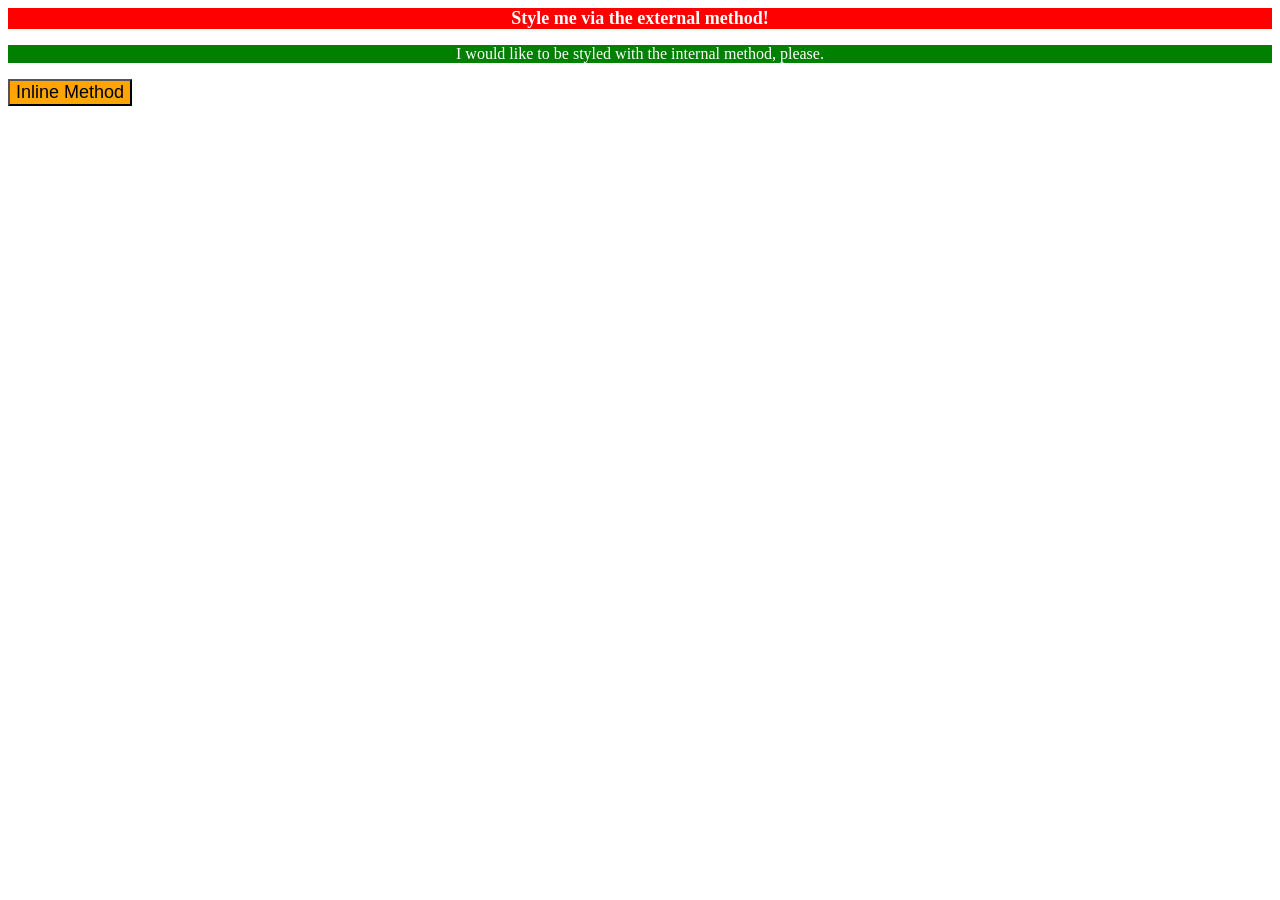
<file: index.html>
<!DOCTYPE html>
<html lang="en">
  <head>
    <meta charset="UTF-8">
    <meta http-equiv="X-UA-Compatible" content="IE=edge">
    <meta name="viewport" content="width=device-width, initial-scale=1.0">
    <title>Methods for Adding CSS</title>
    <link rel="stylesheet" href="./style.css/style.css">
  </head>
  <body>
    <div class="div">Style me via the external method!</div>
    <style>
      p{
        background-color: green;
        color: white;
        text-align: center;
      }

    </style>
    <p>I would like to be styled with the internal method, please.</p>
    <button style="background-color:orange;font-size: 18px;text-align: center;">Inline Method</button>
  </body>
</html>
</file>
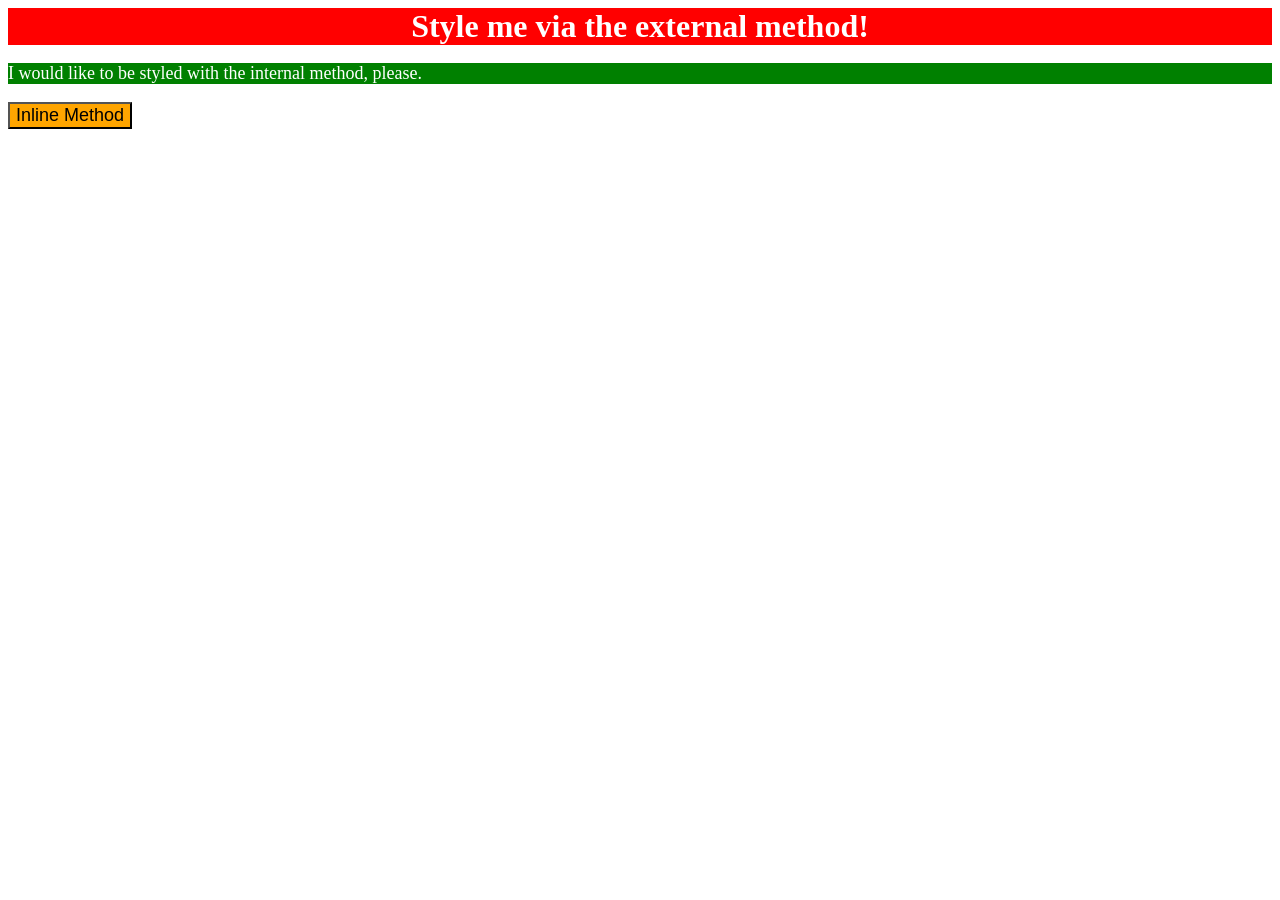
<file: 01/index.html>
<!DOCTYPE html>
<html lang="en">
  <head>
    <meta charset="UTF-8">
    <meta http-equiv="X-UA-Compatible" content="IE=edge">
    <meta name="viewport" content="width=device-width, initial-scale=1.0">
    <link rel="stylesheet" href="./01.css">
    <title>Methods for Adding CSS</title>
    <style>
      p{
        background-color: green;
        color: white;
        font-size: 18px;
      }

    </style>
  </head>
  <body>
    <div>Style me via the external method!</div>
    <p>I would like to be styled with the internal method, please.</p>
    <button style="background-color: orange; font-size: 18px;">Inline Method</button>
  </body>
</html>
</file>
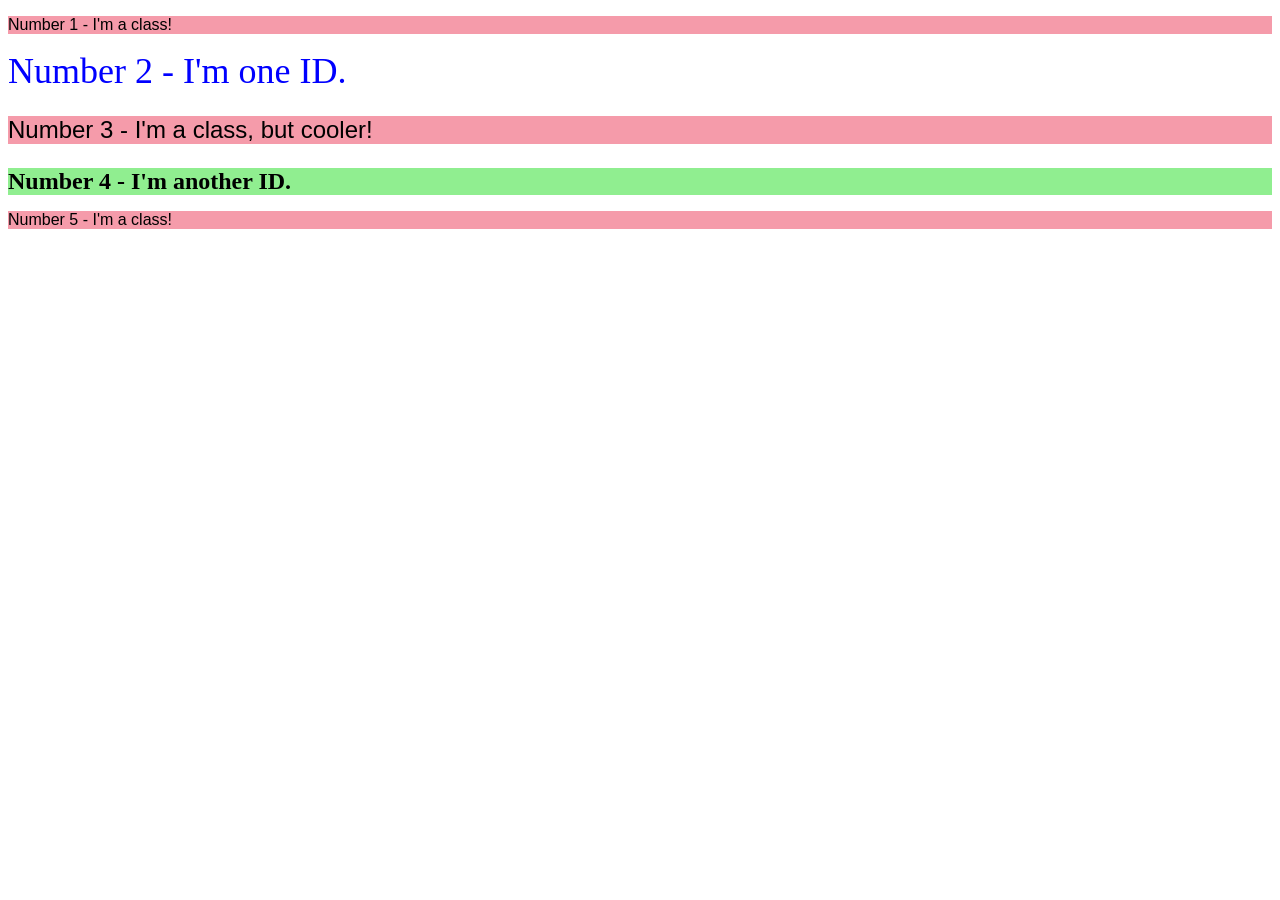
<file: 02/index.html>
<!DOCTYPE html>
<html lang="en">
  <head>
    <meta charset="UTF-8">
    <meta http-equiv="X-UA-Compatible" content="IE=edge">
    <meta name="viewport" content="width=device-width, initial-scale=1.0">
    <title>Class and ID Selectors</title>
    <link rel="stylesheet" href="style.css">
  </head>
  <body>
    <p class="odd" >Number 1 - I'm a class!</p>
    <div id="second">Number 2 - I'm one ID.</div>
    <p class="odd" id="third">Number 3 - I'm a class, but cooler!</p>
    <div id="fourth">Number 4 - I'm another ID.</div>
    <p class="odd">Number 5 - I'm a class!</p>
  </body>
</html>
</file>
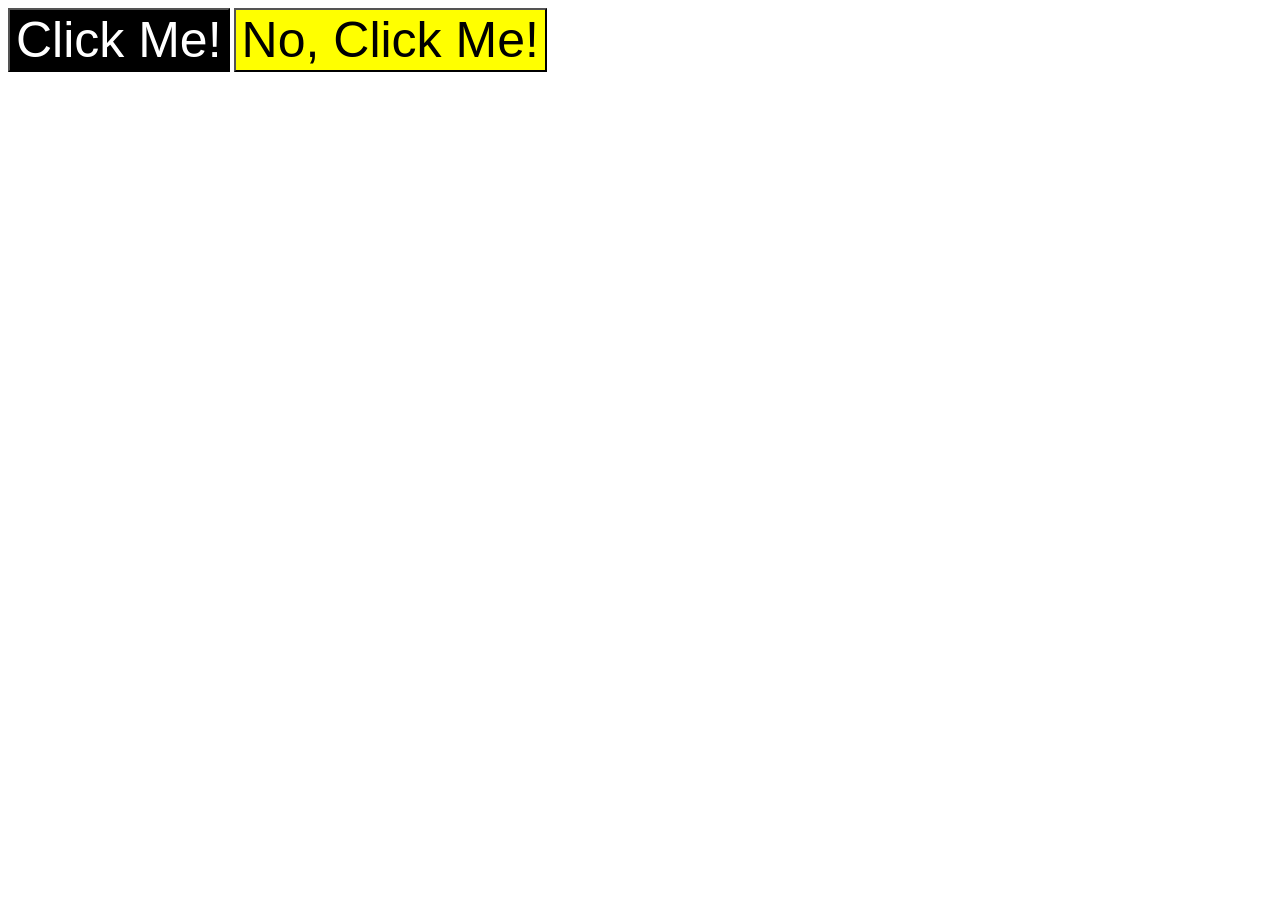
<file: 03/index.html>
<!DOCTYPE html>
<html lang="en">
  <head>
    <meta charset="UTF-8">
    <meta http-equiv="X-UA-Compatible" content="IE=edge">
    <meta name="viewport" content="width=device-width, initial-scale=1.0">
    <title>Grouping Selectors</title>
    <link rel="stylesheet" href="style.css">
  </head>
  <body>
    <button class="first-btn">Click Me!</button>
    <button class="second-btn">No, Click Me!</button>
  </body>
</html>
</file>
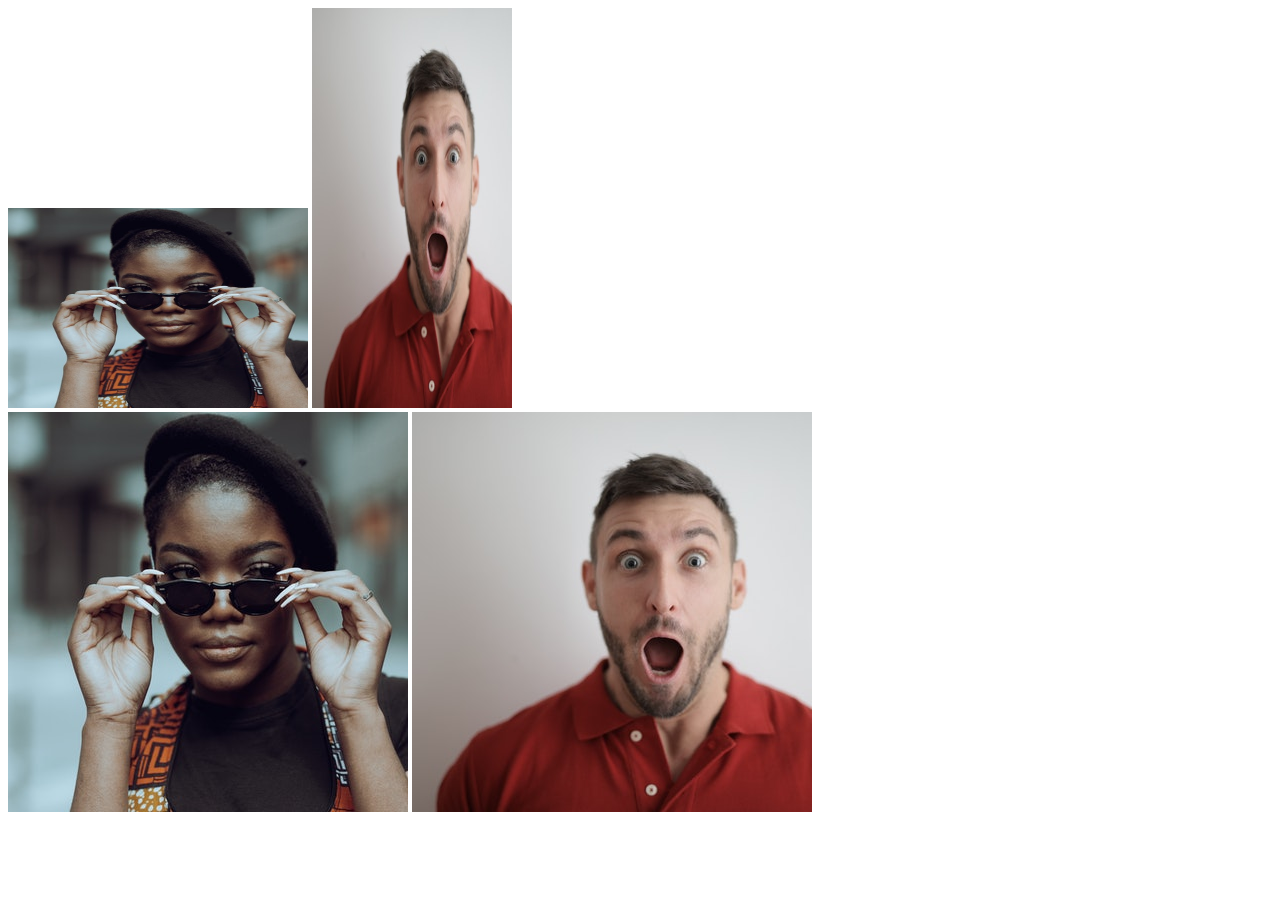
<file: 04/index.html>
<!DOCTYPE html>
<html lang="en">
  <head>
    <meta charset="UTF-8">
    <meta http-equiv="X-UA-Compatible" content="IE=edge">
    <meta name="viewport" content="width=device-width, initial-scale=1.0">
    <title>Chaining Selectors</title>
    <link rel="stylesheet" href="style.css">
  </head>
  <body>
    <!-- Use the classes BELOW this line -->
    <div>
      <img class="avatar proportioned" src="./pexels-katho-mutodo-8434791.jpg" alt="Woman with glasses">
      <img class="avatar distorted" src="./pexels-andrea-piacquadio-3777931.jpg" alt="Man with surprised expression">
    </div>
    <!-- Use the classes ABOVE this line -->
    <div>
      <img class="original proportioned" src="./pexels-katho-mutodo-8434791.jpg" alt="Woman with glasses">
      <img class="original distorted" src="./pexels-andrea-piacquadio-3777931.jpg" alt="Man with surprised expression">
    </div>
  </body>
</html>
</file>
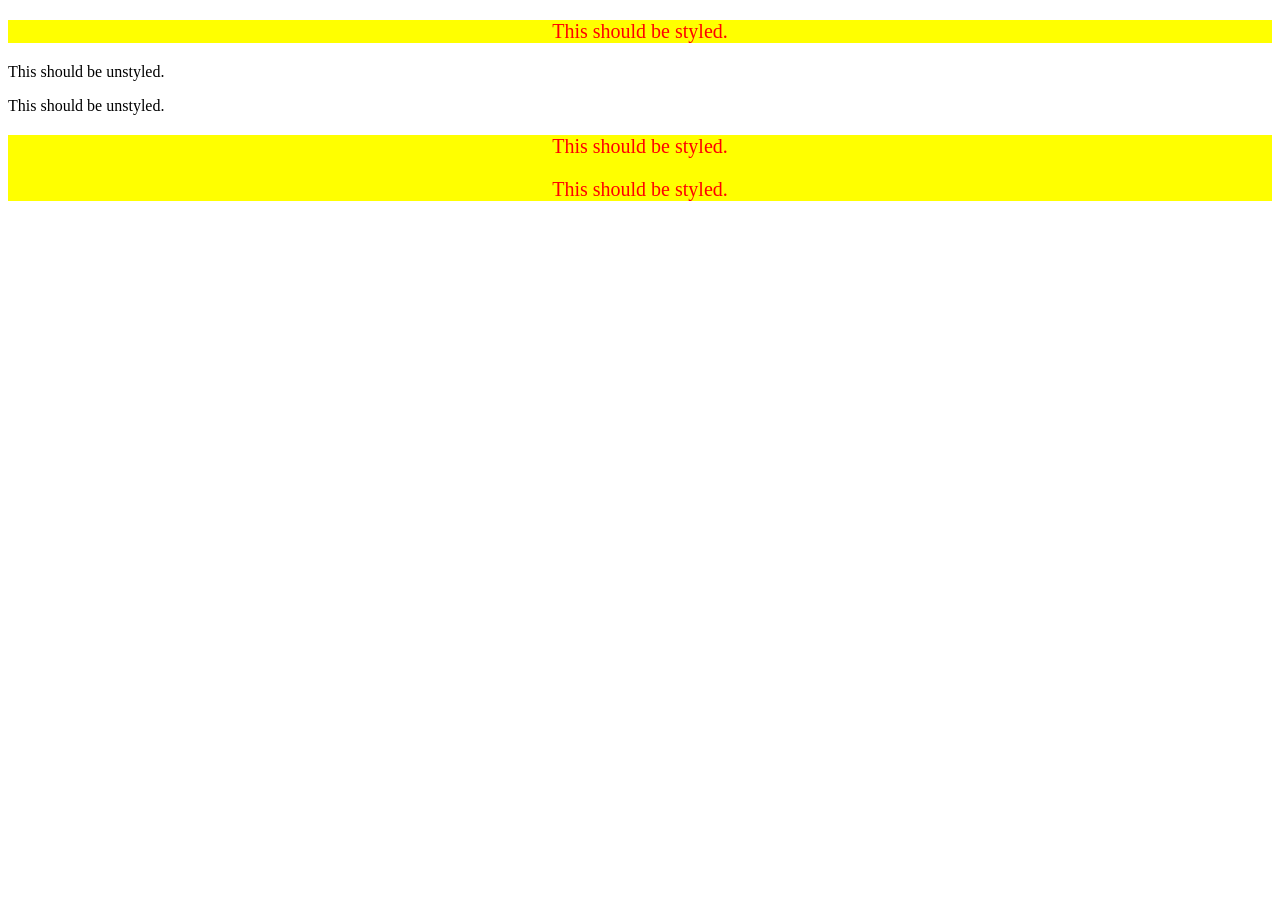
<file: 05/index.html>
<!DOCTYPE html>
<html lang="en">
  <head>
    <meta charset="UTF-8">
    <meta http-equiv="X-UA-Compatible" content="IE=edge">
    <meta name="viewport" content="width=device-width, initial-scale=1.0">
    <title>Descendant Combinator</title>
    <link rel="stylesheet" href="style.css">
  </head>
  <body>
    <div class="container">
      <p class="text">This should be styled.</p>
    </div>
    <p class="text">This should be unstyled.</p>
    <p class="text">This should be unstyled.</p>
    <div class="container">
      <p class="text">This should be styled.</p>
      <p class="text">This should be styled.</p>
    </div>
  </body>
</html>
</file>
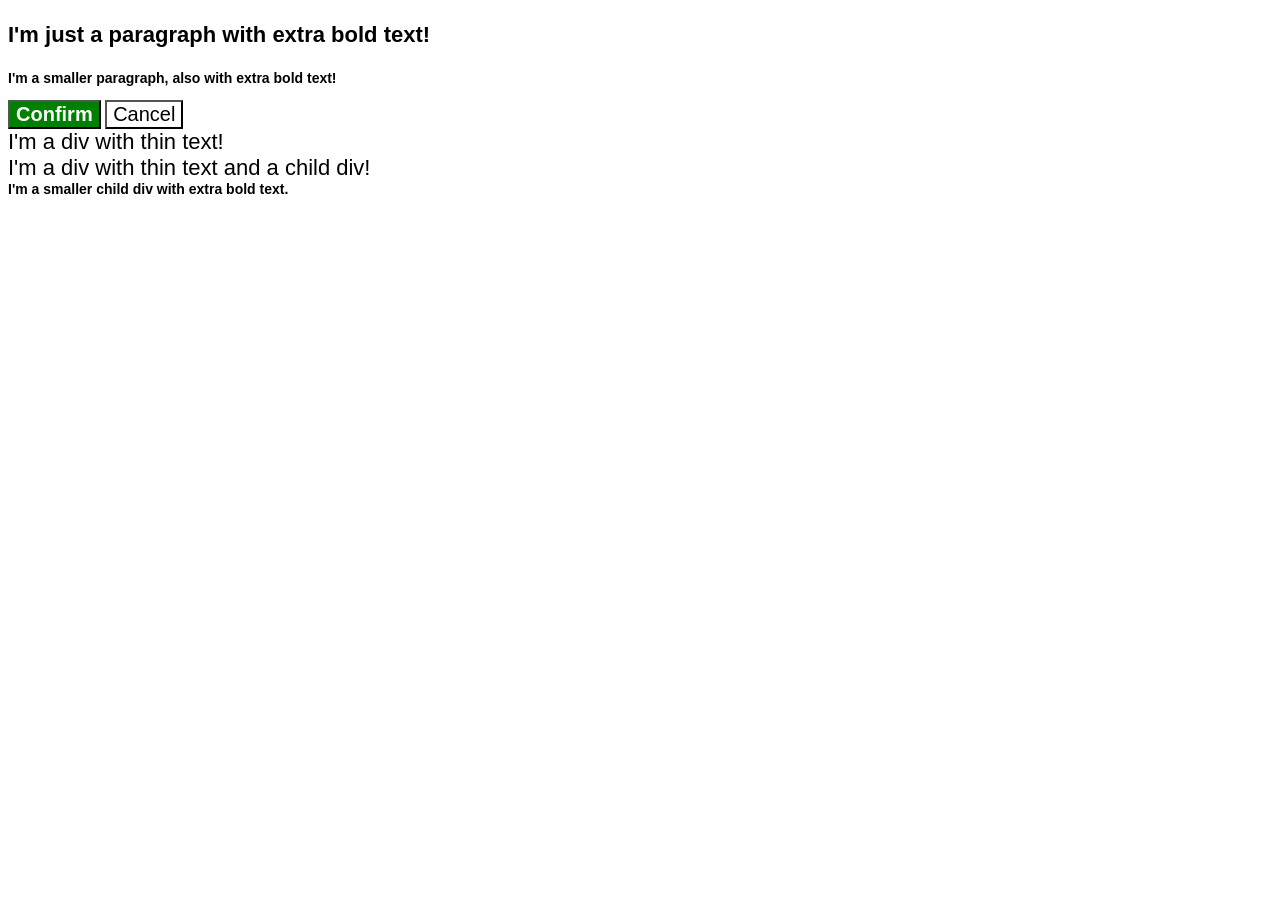
<file: 06/index.html>
<!DOCTYPE html>
<html lang="en">
  <head>
    <meta charset="UTF-8">
    <meta http-equiv="X-UA-Compatible" content="IE=edge">
    <meta name="viewport" content="width=device-width, initial-scale=1.0">
    <title>Fix the Cascade</title>
    <link rel="stylesheet" href="style.css">
  </head>
  <body>
    <p class="para">I'm just a paragraph with extra bold text!</p>
    <p class="para small-para">I'm a smaller paragraph, also with extra bold text!</p>

    <button id="confirm-button" class="button confirm">Confirm</button>
    <button id="cancel-button" class="button cancel">Cancel</button>

    <div class="text">I'm a div with thin text!</div>
    <div class="text">I'm a div with thin text and a child div!
      <div class="text child">I'm a smaller child div with extra bold text.</div>
    </div>
  </body>
</html>
</file>
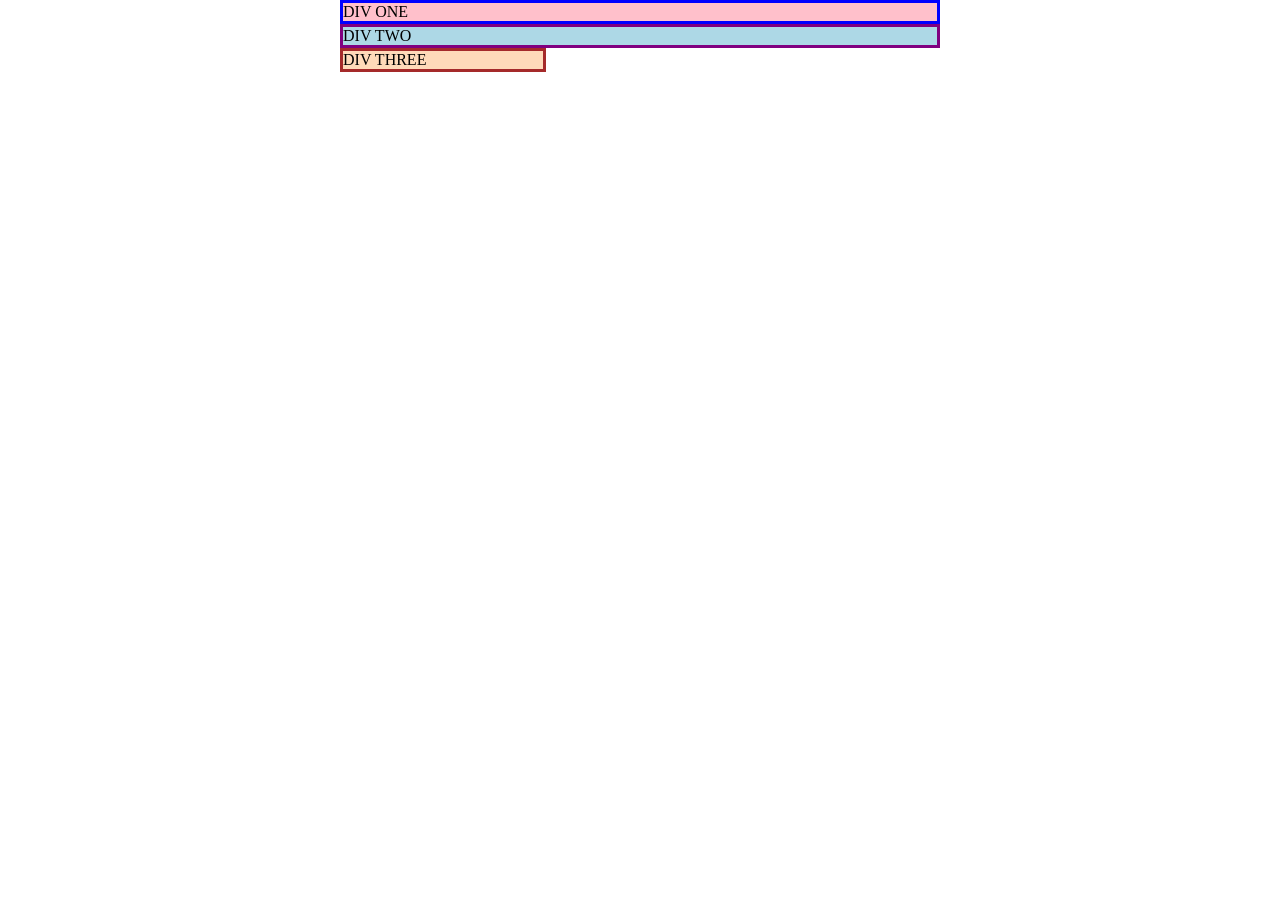
<file: 2nd-tutorial-odin/index.html>
<!DOCTYPE html>
<html lang="en">
  <head>
    <meta charset="UTF-8">
    <meta http-equiv="X-UA-Compatible" content="IE=edge">
    <meta name="viewport" content="width=device-width, initial-scale=1.0">
    <title>Margin and Padding exercise</title>
    <link rel="stylesheet" href="style.css">
  </head>
  <body>
    <div class="one">
      DIV ONE
    </div>
    <div class="two">
      DIV TWO
    </div>
    <div class="three">
      DIV THREE
    </div>
  </body>
</html>
</file>
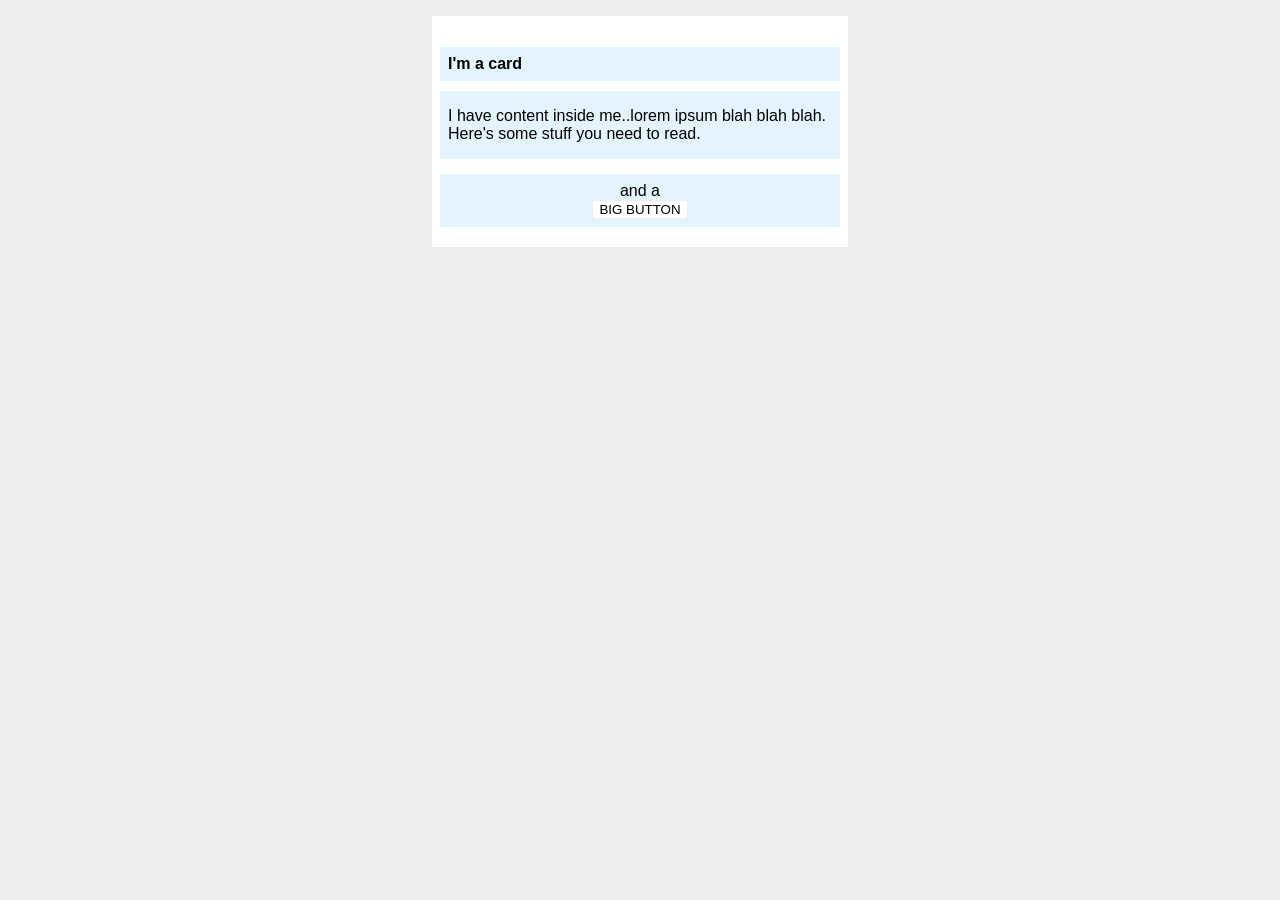
<file: 2nd-tutorial-odin/02/index.html>
<!DOCTYPE html>
<html lang="en">
  <head>
    <meta charset="UTF-8">
    <meta http-equiv="X-UA-Compatible" content="IE=edge">
    <meta name="viewport" content="width=device-width, initial-scale=1.0">
    <title>Margin and Padding exercise 2</title>
    <link rel="stylesheet" href="style.css">
  </head>
  <body>
    <div class="card">
      <h1 class="title">I'm a card</h1>
      <div class="content">I have content inside me..lorem ipsum blah blah blah. Here's some stuff you need to read.</div>
      <div class="button-container">and a <button>BIG BUTTON</button></div>
    </div>
  </body>
</html>
</file>
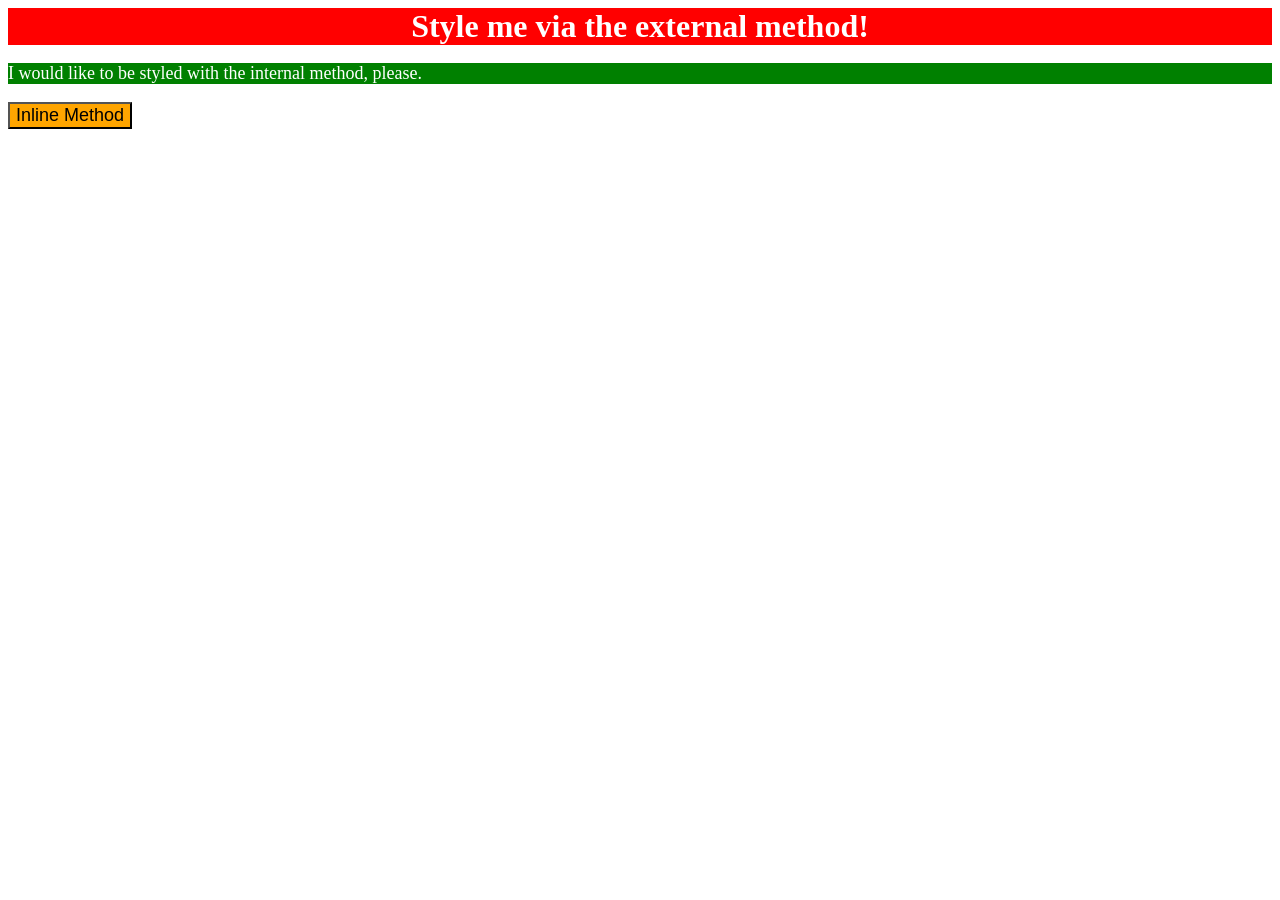
<file: solution/solution.html>
<!DOCTYPE html>
<html lang="en">
  <head>
    <meta charset="UTF-8">
    <meta http-equiv="X-UA-Compatible" content="IE=edge">
    <meta name="viewport" content="width=device-width, initial-scale=1.0">
    <title>Methods for Adding CSS</title>
    <link rel="stylesheet" href="solution.css">

    <style>
      p {
        background-color: green;
        color: white;
        font-size: 18px;
      }
    </style>
  </head>
  <body>
    <div>Style me via the external method!</div>
    <p>I would like to be styled with the internal method, please.</p>
    <button style="background-color: orange; font-size: 18px;">Inline Method</button>
  </body>
</html>
</file>
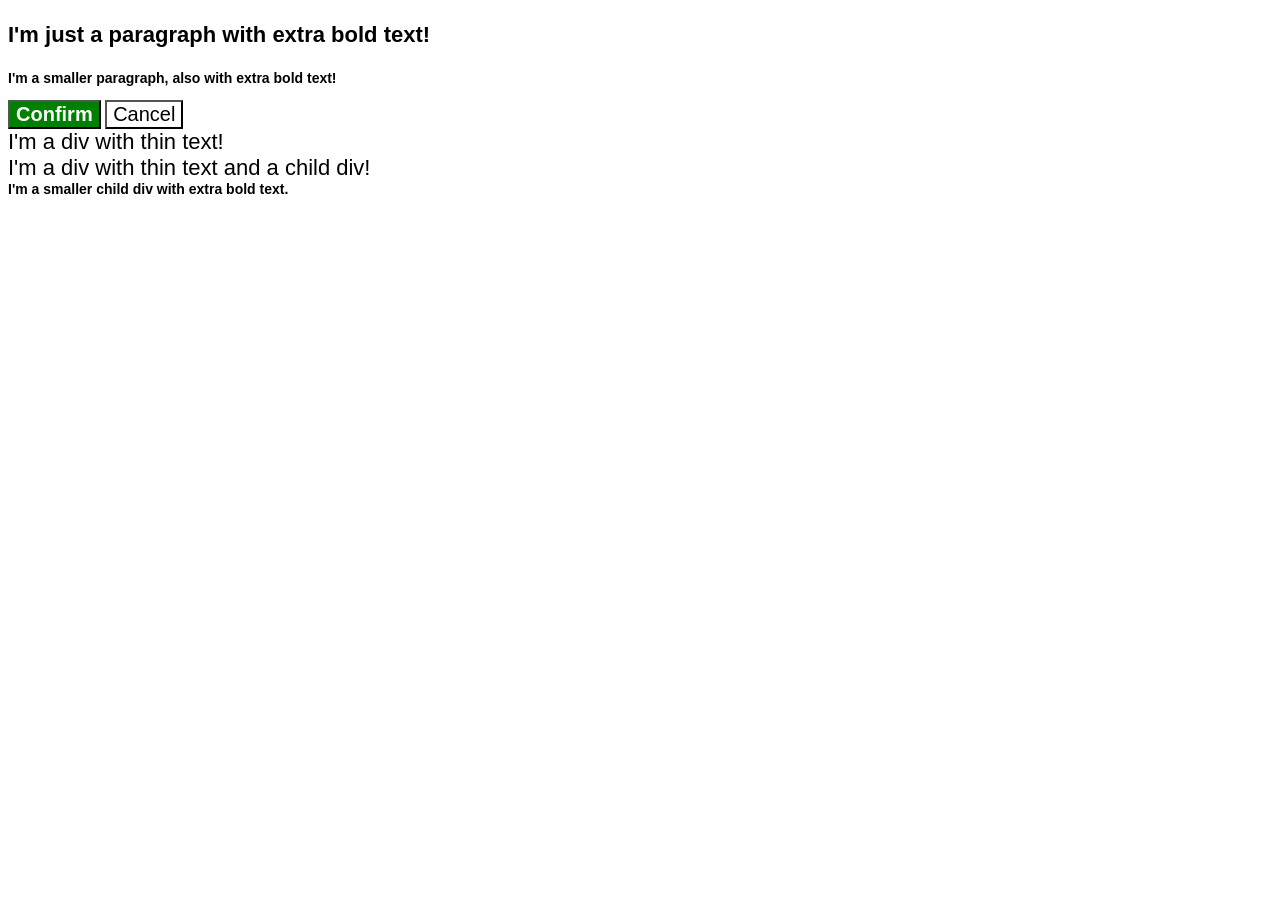
<file: 06/06-cascade-fix/solution/solution.html>
<!DOCTYPE html>
<html lang="en">

  <head>
    <meta charset="UTF-8">
    <meta http-equiv="X-UA-Compatible" content="IE=edge">
    <meta name="viewport" content="width=device-width, initial-scale=1.0">
    <title>Fix the Cascade</title>
    <link rel="stylesheet" href="solution.css">
  </head>
  <body>
    <p class="para">I'm just a paragraph with extra bold text!</p>
    <p class="para small-para">I'm a smaller paragraph, also with  extra bold text!</p>

    <button id="confirm-button" class="button confirm">Confirm</button>
    <button id="cancel-button" class="button cancel">Cancel</button>

    <div class="text">I'm a div with thin text!</div>
    <div class="text">I'm a div with thin text and a child div!
      <div class="text child">I'm a smaller child div with extra bold text.</div>
    </div>
  </body>
</html>
</file>
<file: style.css/style.css>
.div{ 
    background-color: red;
    color: white;
    text-align: center;
    font-size: 18px;
    font-weight: bold;

}
</file>
<file: 01/01.css>
div{
    background-color: red;
    color: white;
    font-size: 32px;
    text-align: center;
    font-weight: bold;
}
</file>
<file: 02/style.css>
.odd{
    background-color: rgb(245, 155, 170);
    font-family: Verdana, Geneva, Tahoma, sans-serif;

}

#second{
    color: blue;
    font-size: 36px;
}

#third{
    font-size: 24px;
}

#fourth{
    background-color: lightgreen;
    font-size: 24px;
    font-weight: bold;
}
</file>
<file: 03/style.css>
.first-btn{
    background-color: black;
    color: white;

}

.second-btn{
    background-color: yellow;
}

button{
    font-size: 50px;
    font-family: Arial, Helvetica, sans-serif;
}
</file>
<file: 04/style.css>
.avatar.proportioned{
    width: 300px;
    height: 200px ;
}
.avatar.distorted{
    width: 200px;
    height: 400px;
}
</file>
<file: 05/style.css>
.container{
    background-color: yellow;
    color: red;
    text-align: center;
    font-size: 20px;
}
</file>
<file: 06/style.css>
body {
  font-family: Arial, Helvetica, sans-serif;
}

.para,
.small-para {
  color: hsl(0, 0%, 0%);
  font-weight: 800;
}

p.small-para  {
  font-size: 14px;
  font-weight: 800;
}

.para {
  font-size: 22px;
}

 #confirm-button {
  background: green;
  color: white;
  font-weight: bold;
} 

.button {
  background-color: rgb(255, 255, 255);
  color: rgb(0, 0, 0);
  font-size: 20px;
}

.text .child {
  color: rgb(0, 0, 0);
  font-weight: 800;
  font-size: 14px;
}

div.text {
  color: rgb(0, 0, 0);
  font-size: 22px;
  font-weight: 100;
}
</file>
<file: 2nd-tutorial-odin/style.css>
body {
  max-width: 600px;
  margin: 0 auto;
}

.one {
  background: pink;
  border: 3px solid blue;
  /* CHANGE ME */
  padding: 0px;
  margin: 0px;
}

.two {
  background: lightblue;
  border: 3px solid purple;
  /* CHANGE ME */
  margin-bottom: 0px;
}

.three {
  background: peachpuff;
  border: 3px solid brown;
  width: 200px;
  /* CHANGE ME */
  padding: 0px;
  margin-left: 0px;
}
</file>
<file: 2nd-tutorial-odin/02/style.css>
body {
  background: #eee;
  font-family: sans-serif;
}

.card {
  width: 400px;
  background: #fff;
  margin: 16px auto;
  padding: 20px 8px;
}

.title {
  background: #e3f4ff;
  font-size: 16px;
  padding: 8px;
}

.content {
  background: #e3f4ff;
  padding: 16px 8px ;
  margin-bottom: 15px;
}

.button-container {
  background: #e3f4ff;
  padding: 8px;
  text-align: center;
}

button {
  display: block;
  background: white;
  border: 1px solid #eee;
  margin: 0 auto;
}
</file>
<file: solution/solution.css>
div {
  background-color: red;
  color: white;
  font-size: 32px;
  text-align: center;
  font-weight: bold;
}
</file>
<file: 06/06-cascade-fix/solution/solution.css>
body{
  font-family:Arial, Helvetica, sans-serif
}

.para,
.small-para {
  color: hsl(0, 0%, 0%);
  font-weight: 800;
}

.para {
  font-size: 22px;
}

.button {
  background-color: rgb(255, 255, 255);
  color: rgb(0, 0, 0);
  font-size: 20px;
}

div.text {
  color: rgb(0, 0, 0);
  font-weight: 100;
  font-size: 22px;
}

/* SOLUTION */

/* 
  For the following rule, we removed it from its original position in the file:

  .small-para {
    font-size: 14px;
    font-weight: 800;
  } 

  Then we placed it after the .para selector, taking advantage of the rule order since both selectors have the same specificity. 
  
  Another solution would be keeping it in its original place and just chaining selectors, giving this rule a higher specificity:

  p.small-para {
    font-size: 14px;
    font-weight: 800;
  }
*/

.small-para {
  font-size: 14px;
  font-weight: 800;
}

/* 
  For the following rule we removed the original .confirm selector:

  .confirm {
    background: green;
    color: white;
    font-weight: bold;
  } 

  Then we used an ID selector instead, since it has a higher specificity than the .button selector.

  Other solutions would be to simply move the .confirm rule below the .button rule, or to use the .button.confirm selector without moving it:

  .button.confirm {
    background: green;
    color: white;
    font-weight: bold;
  }
*/

#confirm-button {
  background: green;
  color: white;
  font-weight: bold;
}

/*
  For the following rule we first removed it from its original position in the file: 

  .child {
    color: rgb(0, 0, 0);
    font-weight: 800;
    font-size: 14px;
  }

  Then we added another selector to create a descendant combinator. If we only created a descendant combinator, the specificity would be tied with the
  div.text selector and it would come down to rule order, and if we only moved it the div.text selector would still have a higher specificity.
  
  Another solution would be to keep the rule where it was and just replace the div selector with the .text selector:

  .text .child {
    color: rgb(0, 0, 0);
    font-weight: 800;
    font-size: 14px;
  }
*/

div .child {
  color: rgb(0, 0, 0);
  font-weight: 800;
  font-size: 14px;
}
</file>
